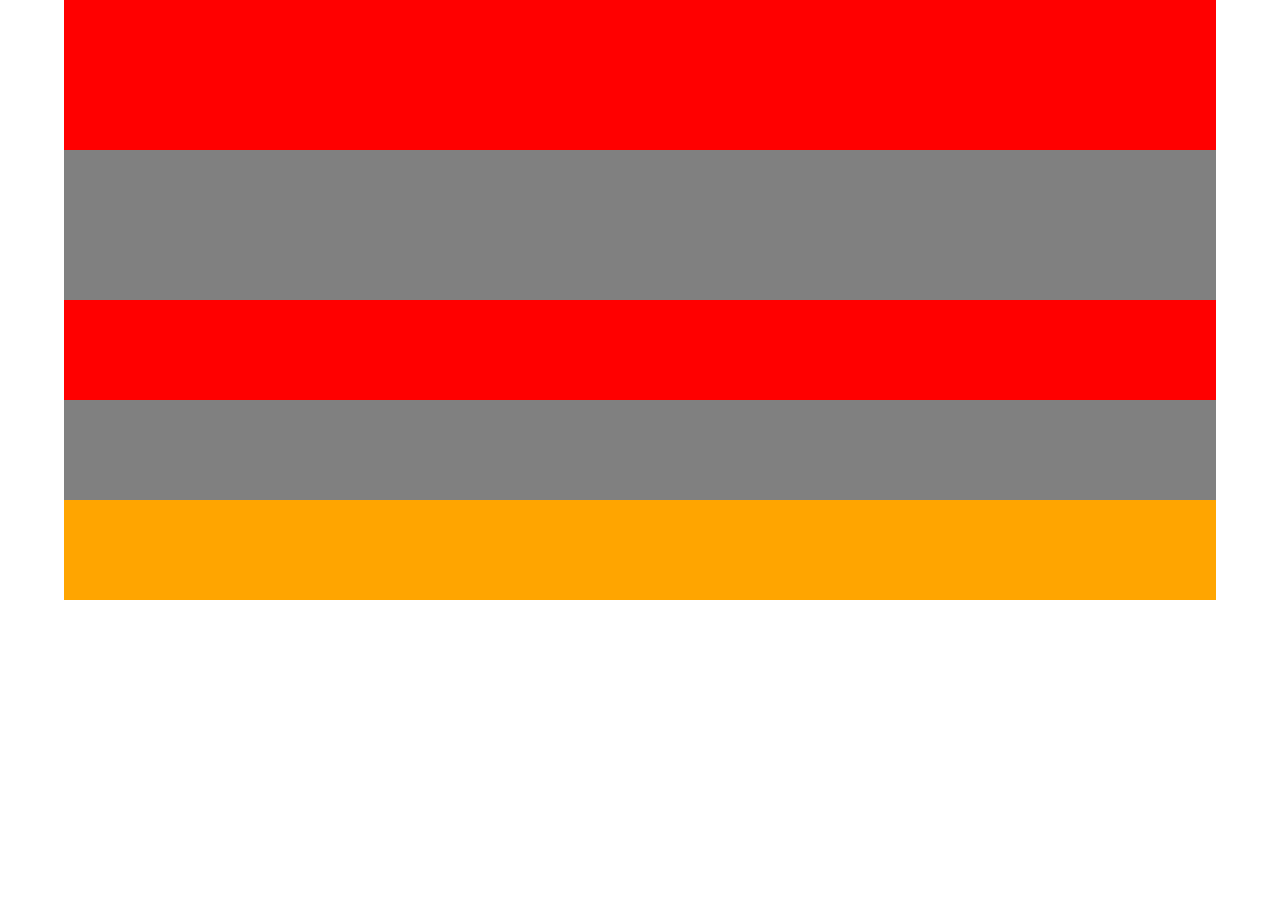
<file: lin1026-1.html>
<!doctype html>
<html>
<head>
<meta charset="utf-8">
<title>版面設計</title>
<link rel="stylesheet" href="phone.css">

</head>

<body>
<div id="all">
	<div id="nav"></div>
    <div id="sec">
    	<div id="secL"></div>
    	<div id="secR">
        	<div id="secR1"></div>
       		<div id="secR2"></div>
            <div id="navi"></div>
       		<div id="secR3"></div>
        	<div id="secR4"></div>
        	<div id="secR5"></div>
         </div>
    </div>
    <div id="footer">
    	<div id="footer1"></div>
    </div>
</div>
</body>
</html>
</file>
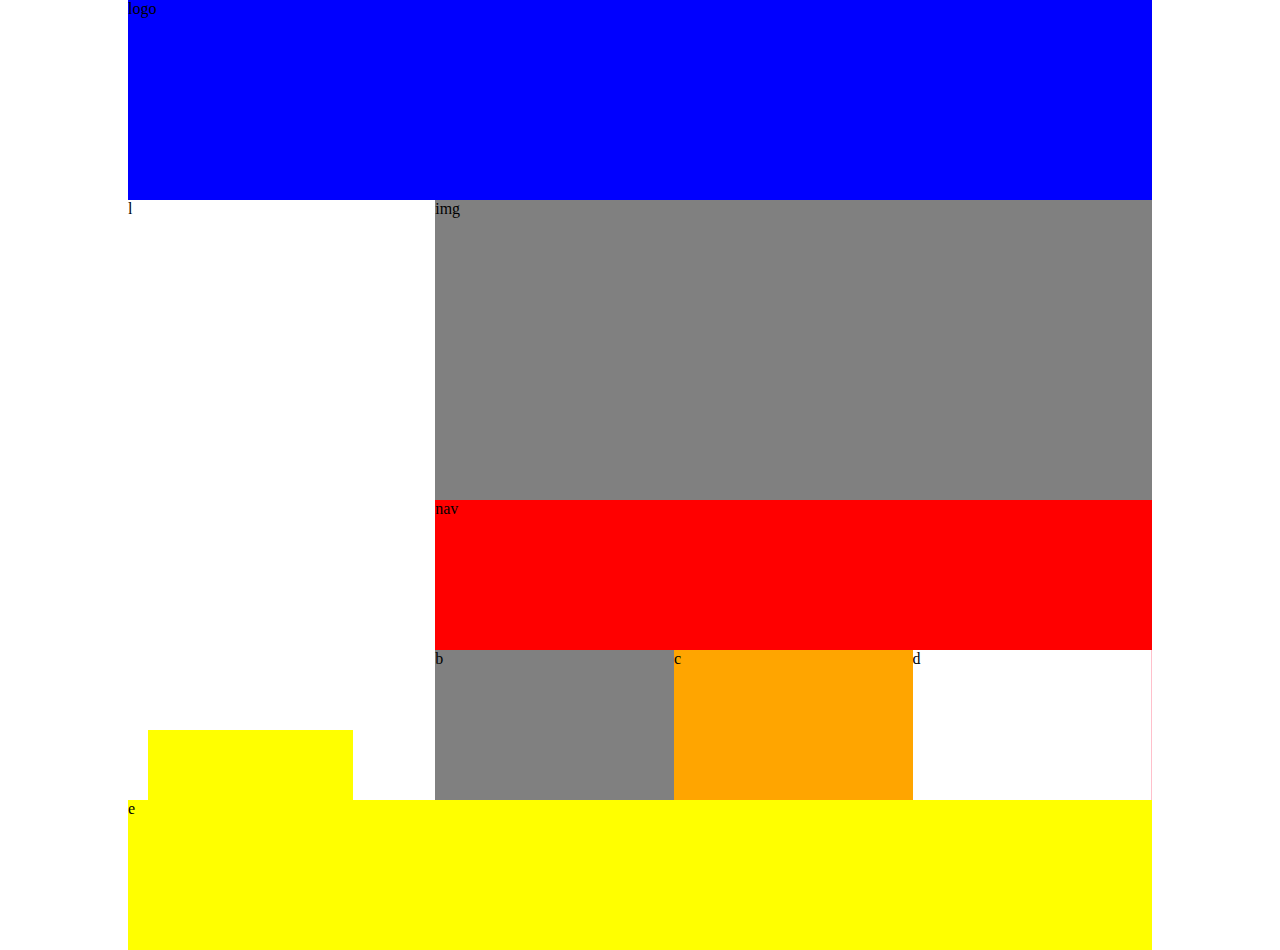
<file: lin1026-rwd.html>
<!doctype html>
<html>
<head>
<meta charset="utf-8">
<title>版面設計</title>
<link rel="stylesheet" href="lin1026-rwd.css">

</head>

<body>
<div id="all">
	<div id="nav">logo</div>
    <div id="sec">
    	<div id="secL">l</div>
    	<div id="secR">
        	<div id="secR1">img</div>
       		<div id="secR2">nav</div>
            <div id="navi"></div>
       		<div id="secR3">b</div>
        	<div id="secR4">c</div>
        	<div id="secR5">d</div>
         </div>
    </div>
    <div id="footer">e
    	<div id="footer1"></div>
    </div>
</div>
</body>
</html>
</file>
<file: phone.css>
@charset "utf-8";
/* CSS Document */
body {
	margin:0;
	background-color:white;
}
	
#all {
	width:90%;
	margin-left:auto;
	margin-right:auto;
	}

#nav {
	width:100%;
	height:150px;
	background-color:red;
	}
	
#sec {width:100%;
      background-color:blue;
	}


#secL {width:30%;
		height:600px;
		float:left;
		diplay:none;
		}
		
#secR {width:100%;
		height:550px;
		}
		
#secR1 {width:100%;
		 height:150px;
		 background:gray;
		 }
		 
#secR div:nth-child(2) {
		width:100%;
		 height:100px;
		 background:red;
		 }
		 
#secR3 {width:100%;
		 height:100px;
		 background:gray;
		 }

		 
#secR4 {width:100%;
		 height:100px;
		 background:gray;
		 }
		 
#secR4 {width:100%;
		 height:100px;
		 background:orange;
		 diplay:block
		 }
		 
#secR5 {width:100%;
		 height:100px;
		 background:white;

		 }

#footer {width:100%;
	    height:150px;
	    background-color:pink;
		clear:both;
		position:relative;
		display:none;
        }

#footer1 {width:20%;
	      height:200px;
	      background-color:red;
		  position:absolute;
		  left:20px;
		  bottom:20px;
		  display:none;
          }
</file>
<file: lin1026-rwd.css>
@charset "utf-8";
/* CSS Document */

@media screen and (min-width: 481px) and (max-width: 768px){
body {
	margin:0;

}
	
#all {
	width:90%;
	margin-left:auto;
	margin-right:auto;
	}

#nav {
	width:100%;
	height:150px;
	background-color:blue;
	}
	
#sec {width:100%;
      background-color:blue;
	}


#secL {width:30%;
		height:600px;
		float:left;
		diplay:block;
		}
		
#secR {width:100%;
		height:550px;
		}
		
#secR1 {width:100%;
		 height:150px;
		 background:gray;
		 }
		 
#secR div:nth-child(2) {
		width:100%;
		 height:100px;
		 background:yellow;
		 }
		 
#secR3 {width:100%;
		 height:100px;
		 background:gray;
		 }

		 
#secR4 {width:100%;
		 height:100px;
		 background:gray;
		 }
		 
#secR4 {width:100%;
		 height:100px;
		 background:blue;
		 diplay:block
		 }
		 
#secR5 {width:100%;
		 height:100px;
		 background:white;

		 }

#footer {width:100%;
	    height:150px;
	    background-color:pink;
		clear:both;
		position:relative;
		display:none;
        }

#footer1 {width:20%;
	      height:200px;
	      background-color:red;
		  position:absolute;
		  left:20px;
		  bottom:20px;
		  display:none;
          }

}

@media screen and (min-width: 769px) and (max-width: 1000px){
body {
	margin:0;

}
	
#all {
	width:80%;
	margin-left:auto;
	margin-right:auto;
	}

#nav {
	width:100%;
	height:200px;
	background-color:red;
	}
	
#sec {width:100%;
	  heigh:600px;
      background-color:blue;
	}


#secL {width:30%;
		height:600px;
		float:left;
		}
		
#secR {width:70%;
		height:600px;
		float:left;
		}
		
#secR1 {width:100%;
		 height:300px;
		 background:gray;
		 }
		 
#secR div:nth-child(2) {
		width:100%;
		 height:150px;
		 background:red;
		 }
		 
#secR3 {width:50%;
		 height:150px;
		 background:gray;
		 float:left;
		 }
		 
#secR4 {width:50%;
		 height:150px;
		 background:orange;
		 float:left;
		 diplay:block
		 }
		 
#secR5 {width:33.3%;
		 height:150px;
		 background:white;
		 float:left;

		 }

#footer {width:100%;
	    height:150px;
	    background-color:pink;
		clear:both;
		position:relative;
        }

#footer1 {width:20%;
	      height:200px;
	      background-color:red;
		  position:absolute;
		  left:20px;
		  bottom:20px;
          }

}

@media screen and (min-width: 1000px) {
 body {
	margin:0;

}
	
#all {
	width:80%;
	margin-left:auto;
	margin-right:auto;
	}

#nav {
	width:100%;
	height:200px;
	background-color:blue;
	}
	
#sec {width:100%;
	  heigh:600px;
      background-color:blue;
	}


#secL {width:30%;
		height:600px;
		background:new;
		float:left;
		}
		
#secR {width:70%;
		height:600px;
		background:pink;
		float:left;
		}
		
#secR1 {width:100%;
		 height:300px;
		 background:gray;
		 }
		 
#secR2 {width:100%;
		 height:150px;
		 background:red;
		 }
		 
#secR3 {width:33.3%;
		 height:150px;
		 background:gray;
		 float:left;
		 }
		 
#secR4 {width:33.3%;
		 height:150px;
		 background:orange;
		 float:left;
		 }
		 
#secR5 {width:33.3%;
		 height:150px;
		 background:white;
		 float:left;

		 }

#footer {width:100%;
	    height:150px;
	    background-color:yellow;
		clear:both;
		position:relative;
        }

#footer1 {width:20%;
	      height:200px;
	      background-color:yellow;
		  position:absolute;
		  left:20px;
		  bottom:20px;
          }
  
}
</file>
